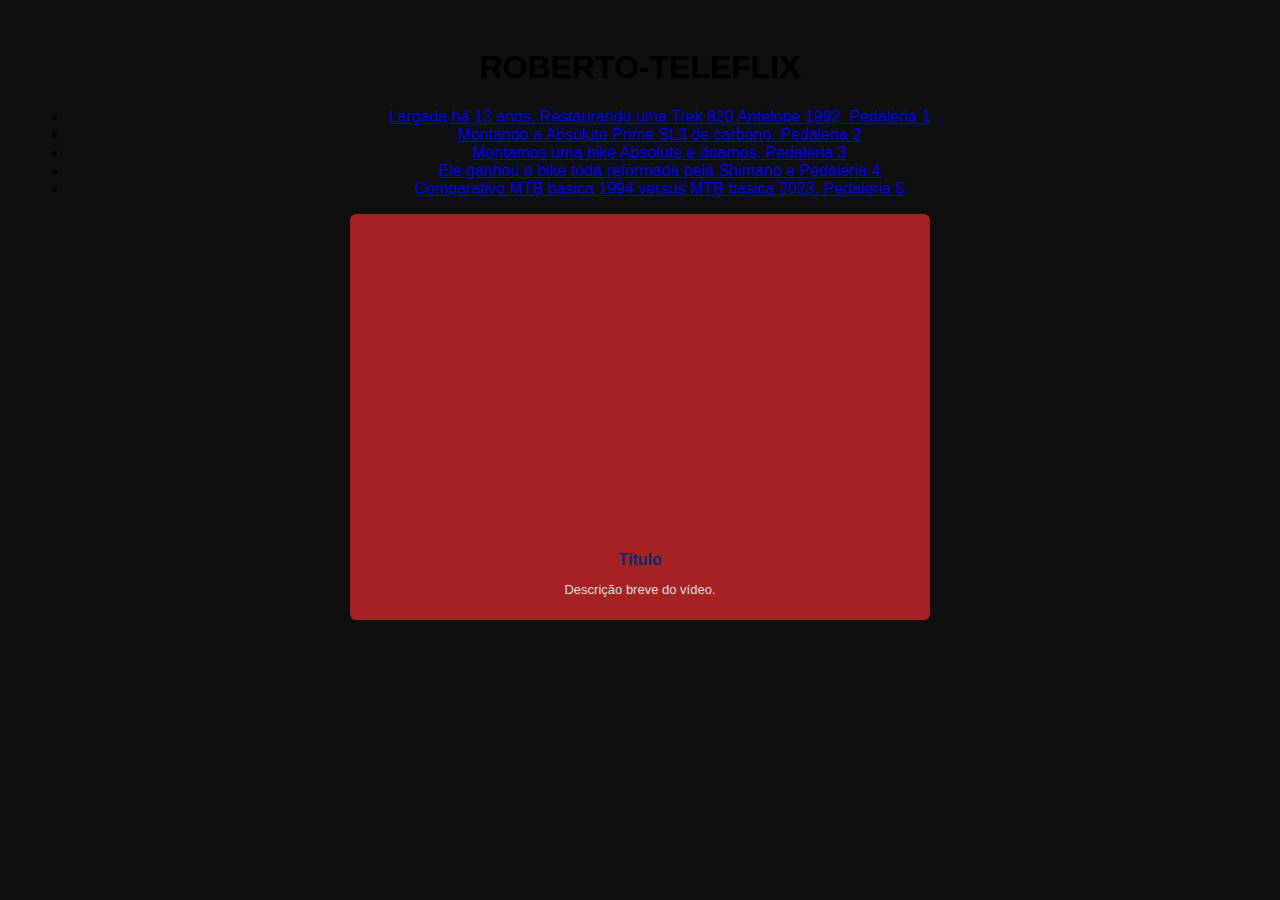
<file: index.html>
<!DOCTYPE html>
<html lang="pt-BR">
<head>
  <meta charset="UTF-8">
  <title>Vídeo</title>
  <link rel="stylesheet" href="style.css">
</head>
<body>
  <header>
<h1>ROBERTO-TELEFLIX</h1>
</header>
<nav>
<ul>
<li><a href="https://www.youtube.com/watch?v=ey5AaJnrRxM" target="_blank">Largada há 12 anos. Restaurando uma Trek 820 Antelope 1992. Pedaleria 1</a></li>
<li><a href="https://www.youtube.com/watch?v=8F0OoNyHvws" target="_blank">Montando a Absolute Prime SL3 de carbono. Pedaleria 2</a></li>
<li><a href="https://www.youtube.com/watch?v=P2xdxtrNaFo" target="_blank">Montamos uma bike Absolute e doamos. Pedaleria 3</a></li>
<li><a href="https://www.youtube.com/watch?v=q_UrUGCszfg" target="_blank">Ele ganhou a bike toda reformada pela Shimano e Pedaleria 4</a></li>
<li><a href="https://www.youtube.com/watch?v=a-uWypj7-Ks" target="_blank">Comparativo MTB básica 1994 versus MTB básica 2023. Pedaleria 5</a></li>
</ul>
</nav>
    <div class="video-box">
        <iframe width="560" height="315" src="https://www.youtube.com/embed/KNJPaION82E" frameborder="0" allowfullscreen></iframe> 
        <div class="info">
            <h3>Título</h3>
            <p>Descrição breve do vídeo.</p>
        </div>
    </div>
</body>
</html>
</file>
<file: style.css>
body {
    font-family: Arial, sans-serif;
    background: #0f0f0f;
    padding: 20px;
    text-align: center;
}

.video-box {
    background: #a62121;
    padding: 10px;
    border-radius: 6px;
    max-width: 560px;
    margin: auto;
    box-shadow: 0 2px 5px rgba(0,0,0,0,1);
}
video {
    width: 100%;
    border-radius: 4px;
}
.info {
    margin-top: 8px;
}
    .info h3 {
        font-size: 16px;
        margin: 4px 0;
        color: #002f6c;

    }
    .info p {
        font-size: 13px;
        color: #e0dfdf;
        }
</file>
